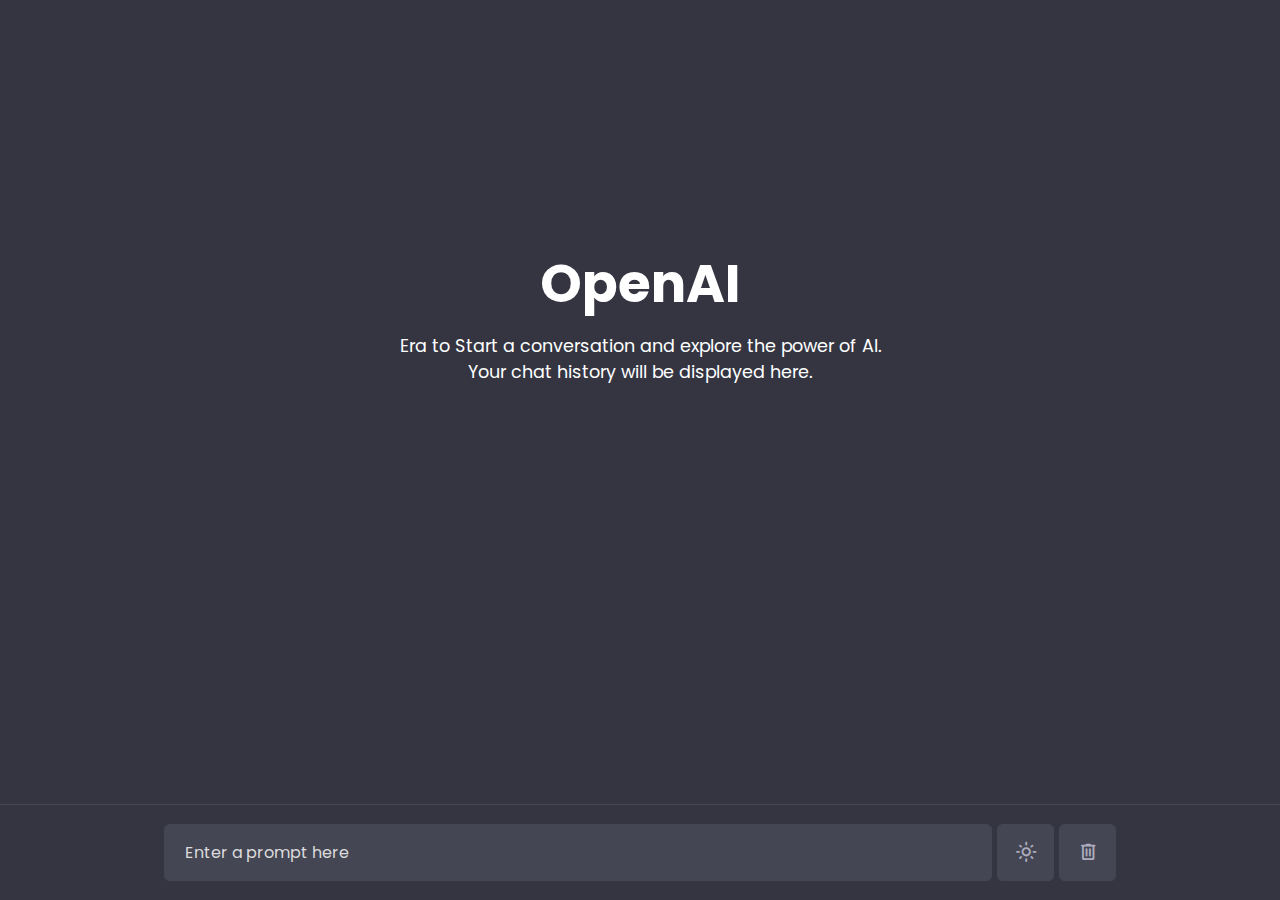
<file: CHATGPTT/index.html>
<!DOCTYPE html>
<!-- Coding By CodingNepal - www.codingnepalweb.com -->
<html lang="en" dir="ltr">
  <head>
    <meta charset="utf-8">
    <title>OpenAI</title>
    <link rel="stylesheet" href="style.css">
    <meta name="viewport" content="width=device-width, initial-scale=1.0">
    <!-- Google Fonts Link For Icons -->
    <link rel="stylesheet" href="https://fonts.googleapis.com/css2?family=Material+Symbols+Rounded:opsz,wght,FILL,GRAD@20..48,100..700,0..1,-50..200" />
    <script src="script.js" defer></script>
  </head>
  <body>
    
    
    <!-- Chats container -->
    <div class="chat-container"></div>
    <!-- Typing container -->
    <div class="typing-container">
      <div class="typing-content">
        <div class="typing-textarea">
          <textarea id="chat-input" spellcheck="false" placeholder="Enter a prompt here" required></textarea>
          <span id="send-btn" class="material-symbols-rounded">send</span>
        </div>
        <div class="typing-controls">
          <span id="theme-btn" class="material-symbols-rounded">light_mode</span>
          <span id="delete-btn" class="material-symbols-rounded">delete</span>
      </div>
    </div>

  </body>
</html>
</file>
<file: CHATGPTT/style.css>
/* Import Google font - Poppins */
@import url('https://fonts.googleapis.com/css2?family=Poppins:wght@400;500;600&display=swap');
* {
  margin: 0;
  padding: 0;
  box-sizing: border-box;
  font-family: "Poppins", sans-serif;
}
:root {
  --text-color: #FFFFFF;
  --icon-color: #ACACBE;
  --icon-hover-bg: #5b5e71;
  --placeholder-color: #dcdcdc;
  --outgoing-chat-bg: #343541;
  --incoming-chat-bg: #444654;
  --outgoing-chat-border: #343541;
  --incoming-chat-border: #444654;
}
.light-mode {
  --text-color: #343541;
  --icon-color: #a9a9bc;
  --icon-hover-bg: #f1f1f3;
  --placeholder-color: #6c6c6c;
  --outgoing-chat-bg: #FFFFFF;
  --incoming-chat-bg: #F7F7F8;
  --outgoing-chat-border: #FFFFFF;
  --incoming-chat-border: #D9D9E3;
}
body {
  background: var(--outgoing-chat-bg);
  

}


/* Chats container styling */
.chat-container {
  overflow-y: auto;
  max-height: 100vh;
  padding-bottom: 150px;
}
:where(.chat-container, textarea)::-webkit-scrollbar {
  width: 6px;
}
:where(.chat-container, textarea)::-webkit-scrollbar-track {
  background: var(--incoming-chat-bg);
  border-radius: 25px;
}
:where(.chat-container, textarea)::-webkit-scrollbar-thumb {
  background: var(--icon-color);
  border-radius: 25px;
}
.default-text {
  display: flex;
  align-items: center;
  justify-content: center;
  flex-direction: column;
  height: 70vh;
  padding: 0 10px;
  text-align: center;
  color: var(--text-color);
}
.default-text h1 {
  font-size: 3.3rem;
}
.default-text p {
  margin-top: 10px;
  font-size: 1.1rem;
}
.chat-container .chat {
  padding: 25px 10px;
  display: flex;
  justify-content: center;
  color: var(--text-color);
}
.chat-container .chat.outgoing {
  background: var(--outgoing-chat-bg);
  border: 1px solid var(--outgoing-chat-border);
}
.chat-container .chat.incoming {
  background: var(--incoming-chat-bg);
  border: 1px solid var(--incoming-chat-border);
}
.chat .chat-content {
  display: flex;
  max-width: 1200px;
  width: 100%;
  align-items: flex-start;
  justify-content: space-between;
}
span.material-symbols-rounded {
  user-select: none;
  cursor: pointer;
}
.chat .chat-content span {
  cursor: pointer;
  font-size: 1.3rem;
  color: var(--icon-color);
  visibility: hidden;
}
.chat:hover .chat-content:not(:has(.typing-animation), :has(.error)) span {
  visibility: visible;
}
.chat .chat-details {
  display: flex;
  align-items: center;
}
.chat .chat-details img {
  width: 35px;
  height: 35px;
  align-self: flex-start;
  object-fit: cover;
  border-radius: 2px;
}
.chat .chat-details p {
  white-space: pre-wrap;
  font-size: 1.05rem;
  padding: 0 50px 0 25px;
  color: var(--text-color);
  word-break: break-word;
}
.chat .chat-details p.error {
  color: #e55865;
}
.chat .typing-animation {
  padding-left: 25px;
  display: inline-flex;
}
.typing-animation .typing-dot {
  height: 7px;
  width: 7px;
  border-radius: 50%;
  margin: 0 3px;
  opacity: 0.7;
  background: var(--text-color);
  animation: animateDots 1.5s var(--delay) ease-in-out infinite;
}
.typing-animation .typing-dot:first-child {
  margin-left: 0;
}
@keyframes animateDots {
  0%,44% {
    transform: translateY(0px);
  }
  28% {
    opacity: 0.4;
    transform: translateY(-6px);
  }
  44% {
    opacity: 0.2;
  }
}

/* Typing container styling */
.typing-container {
  position: fixed;
  bottom: 0;
  width: 100%;
  display: flex;
  padding: 20px 10px;
  justify-content: center;
  background: var(--outgoing-chat-bg);
  border-top: 1px solid var(--incoming-chat-border);
}
.typing-container .typing-content {
  display: flex;
  max-width: 950px;
  width: 100%;
  align-items: flex-end;
}
.typing-container .typing-textarea {
  width: 100%;
  display: flex;
  position: relative;
}
.typing-textarea textarea {
  resize: none;
  height: 55px;
  width: 100%;
  border: none;
  padding: 15px 45px 15px 20px;
  color: var(--text-color);
  font-size: 1rem;
  border-radius: 4px;
  max-height: 250px;
  overflow-y: auto;
  background: var(--incoming-chat-bg);
  outline: 1px solid var(--incoming-chat-border);
}
.typing-textarea textarea::placeholder {
  color: var(--placeholder-color);
}
.typing-content span {
  width: 55px;
  height: 55px;
  display: flex;
  border-radius: 4px;
  font-size: 1.35rem;
  align-items: center;
  justify-content: center;
  color: var(--icon-color);
}
.typing-textarea span {
  position: absolute;
  right: 0;
  bottom: 0;
  visibility: hidden;
}
.typing-textarea textarea:valid ~ span {
  visibility: visible;
}
.typing-controls {
  display: flex;
}
.typing-controls span {
  margin-left: 7px;
  font-size: 1.4rem;
  background: var(--incoming-chat-bg);
  outline: 1px solid var(--incoming-chat-border);
}
.typing-controls span:hover {
  background: var(--icon-hover-bg);
}

/* Reponsive Media Query */
@media screen and (max-width: 600px) {
  .default-text h1 {
    font-size: 2.3rem;
  }
  :where(.default-text p, textarea, .chat p) {
    font-size: 0.95rem!important;
  }
  .chat-container .chat {
    padding: 20px 10px;
  }
  .chat-container .chat img {
    height: 32px;
    width: 32px;
  }
  .chat-container .chat p {
    padding: 0 20px;
  }
  .chat .chat-content:not(:has(.typing-animation), :has(.error)) span {
    visibility: visible;
  }
  .typing-container {
    padding: 15px 10px;
  }
  .typing-textarea textarea {
    height: 45px;
    padding: 10px 40px 10px 10px;
  }
  .typing-content span {
    height: 45px;
    width: 45px;
    margin-left: 5px;
  }
  span.material-symbols-rounded {
    font-size: 1.25rem!important;
  }
}
</file>
